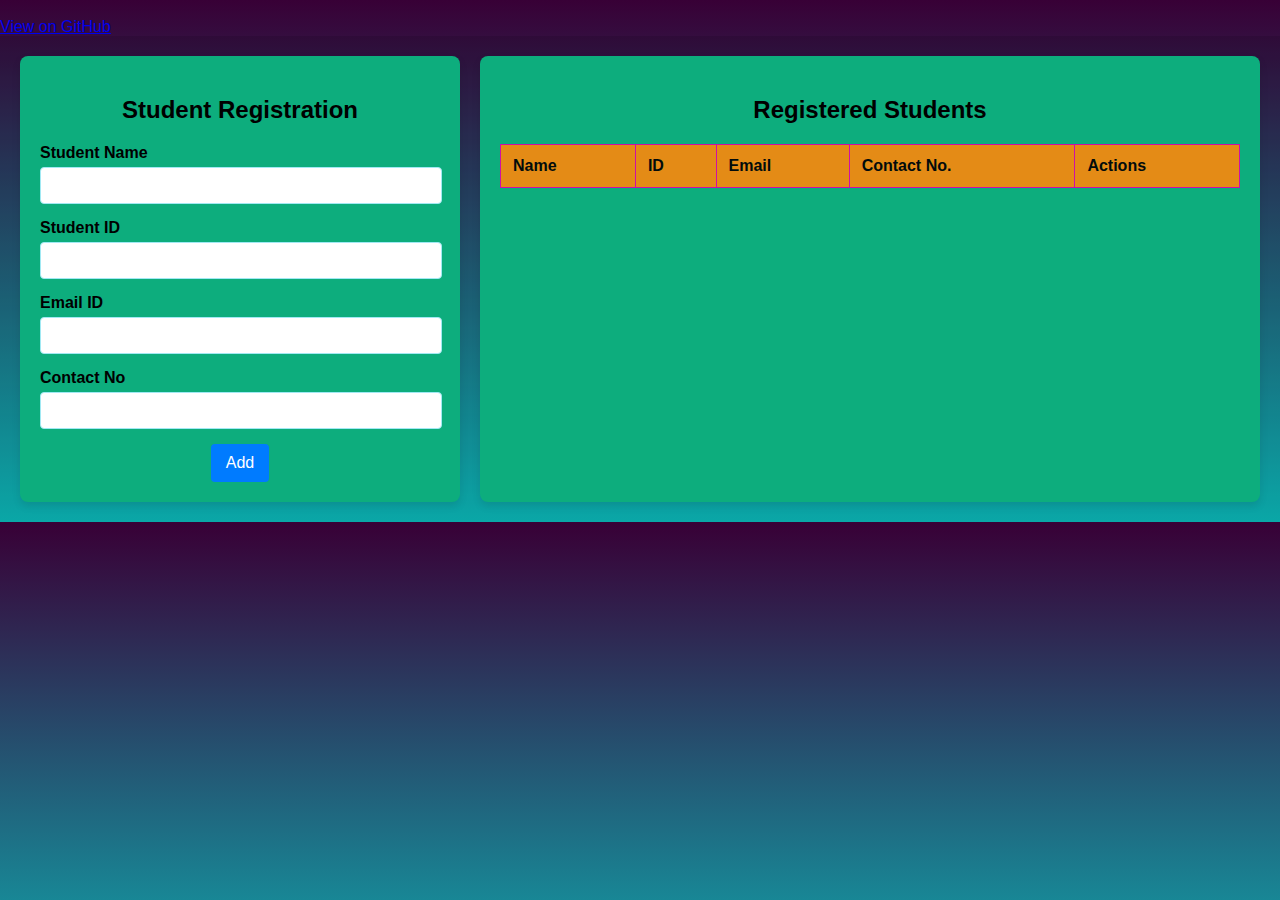
<file: index.html>
<!DOCTYPE html>
<html lang="en">
<head>
    <meta charset="UTF-8">
    <meta name="viewport" content="width=device-width, initial-scale=1.0">
    <title>Student Registration System</title>
    <link rel="stylesheet" href="index.css">
</head>
<body>
    <header>
        <nav>
            <br>
          <a href="https://github.com/yourusername/your-repo" target="_blank">View on GitHub</a>
        </nav>
    </header>
    <div class="container">
        <div class="form-container">
            <h2 style="text-align:center;">Student Registration</h2>
            <form id="studentForm">
                <label for="studentName">Student Name</label>
                <input type="text" id="studentName" required>
                
                <label for="studentID">Student ID</label>
                <input type="text" id="studentID" required>
                
                <label for="email">Email ID</label>
                <input type="email" id="email" required>
                
                <label for="contactNo">Contact No</label>
                <input type="text" id="contactNo" required>
                <div class="container1">
                <button type="submit">Add</button>
                </div>
            </form>
        </div>
        <div class="records-container">
            <h2 style="text-align:center;">Registered Students</h2>
            <table id="studentTable">
                <thead>
                    <tr>
                        <th>Name</th>
                        <th>ID</th>
                        <th>Email</th>
                        <th>Contact No.</th>
                        <th>Actions</th>
                    </tr>
                </thead>
                <tbody>
                    
                </tbody>
            </table>
        </div>
    </div>
    <script src="index.js"></script>
</body>
</html>
</file>
<file: index.css>
/* Basic reset and body styling */
body {
    font-family: Arial, sans-serif;
    background-image: linear-gradient(#380036,#0CBABA);
    margin: 0;
    padding: 0;
}

/* Container to align form and records side by side */
.container {
    display: flex;
    justify-content: space-between;
    padding: 20px;
    gap: 20px;
    flex-wrap: wrap;
    background: rgba(0, 0, 0, 0.1);
    
}

/* Form container styling */
.form-container {
    width: 100%;
    max-width: 400px;
    background-color: #0dad7d;
    padding: 20px;
    border-radius: 8px;
    box-shadow: 0 4px 8px rgba(0, 0, 0, 0.1);
}

/* Records container styling */
.records-container {
    flex: 1;
    background-color: #0dad7d;
    padding: 20px;
    border-radius: 8px;
    box-shadow: 0 4px 8px rgba(0, 0, 0, 0.1);
    overflow-y: auto;
    max-height: 600px;
}

/* Form element styling */
form label {
    display: block;
    margin: 10px 0 5px;
    font-weight: bold;
}

form input {
    display: block;
    width: calc(100% - 20px);
    margin: 5px 0 15px;
    padding: 10px;
    border: 1px solid #a1e9f3;
    border-radius: 4px;
}

/* Button styling */
form button {
    padding: 10px 15px;
    background-color: #007bff;
    color: #ffffff;
    border: none;
    border-radius: 4px;
    cursor: pointer;
    font-size: 16px;
    
}

form button:hover {
    background-color: #eb5c09;
}

/* Table styling */
table {
    width: 100%;
    border-collapse: collapse;
    margin-top: 20px;
}

table th, table td {
    padding: 12px;
    border: 1px solid #cf0fa6;
    text-align: left;
}

table th {
    background-color: #e48b16;
    color: #020b0c;
   
}
/* Action buttons in table */
table td button {
    padding: 6px 12px;
    margin: 0 4px;
    border: none;
    border-radius: 4px;
    cursor: pointer;
    font-size: 14px;
    color: #ffffff;
}

/* Edit button styling */
table td button.edit {
    background-color: #77c90d;
}

table td button.edit:hover {
    background-color: #e0a800;
}

/* Delete button styling */
table td button.delete {
    background-color: #dc3545;
}

table td button.delete:hover {
    background-color: #c82333;
}
.container1{
    text-align: center;
}

/* Responsive styling for smaller screens */
@media (max-width: 768px) {
    .container {
        flex-direction: column;
    }

    .form-container,
    .records-container {
        width: 100%;
        max-width: none;
    
    }
}
</file>
